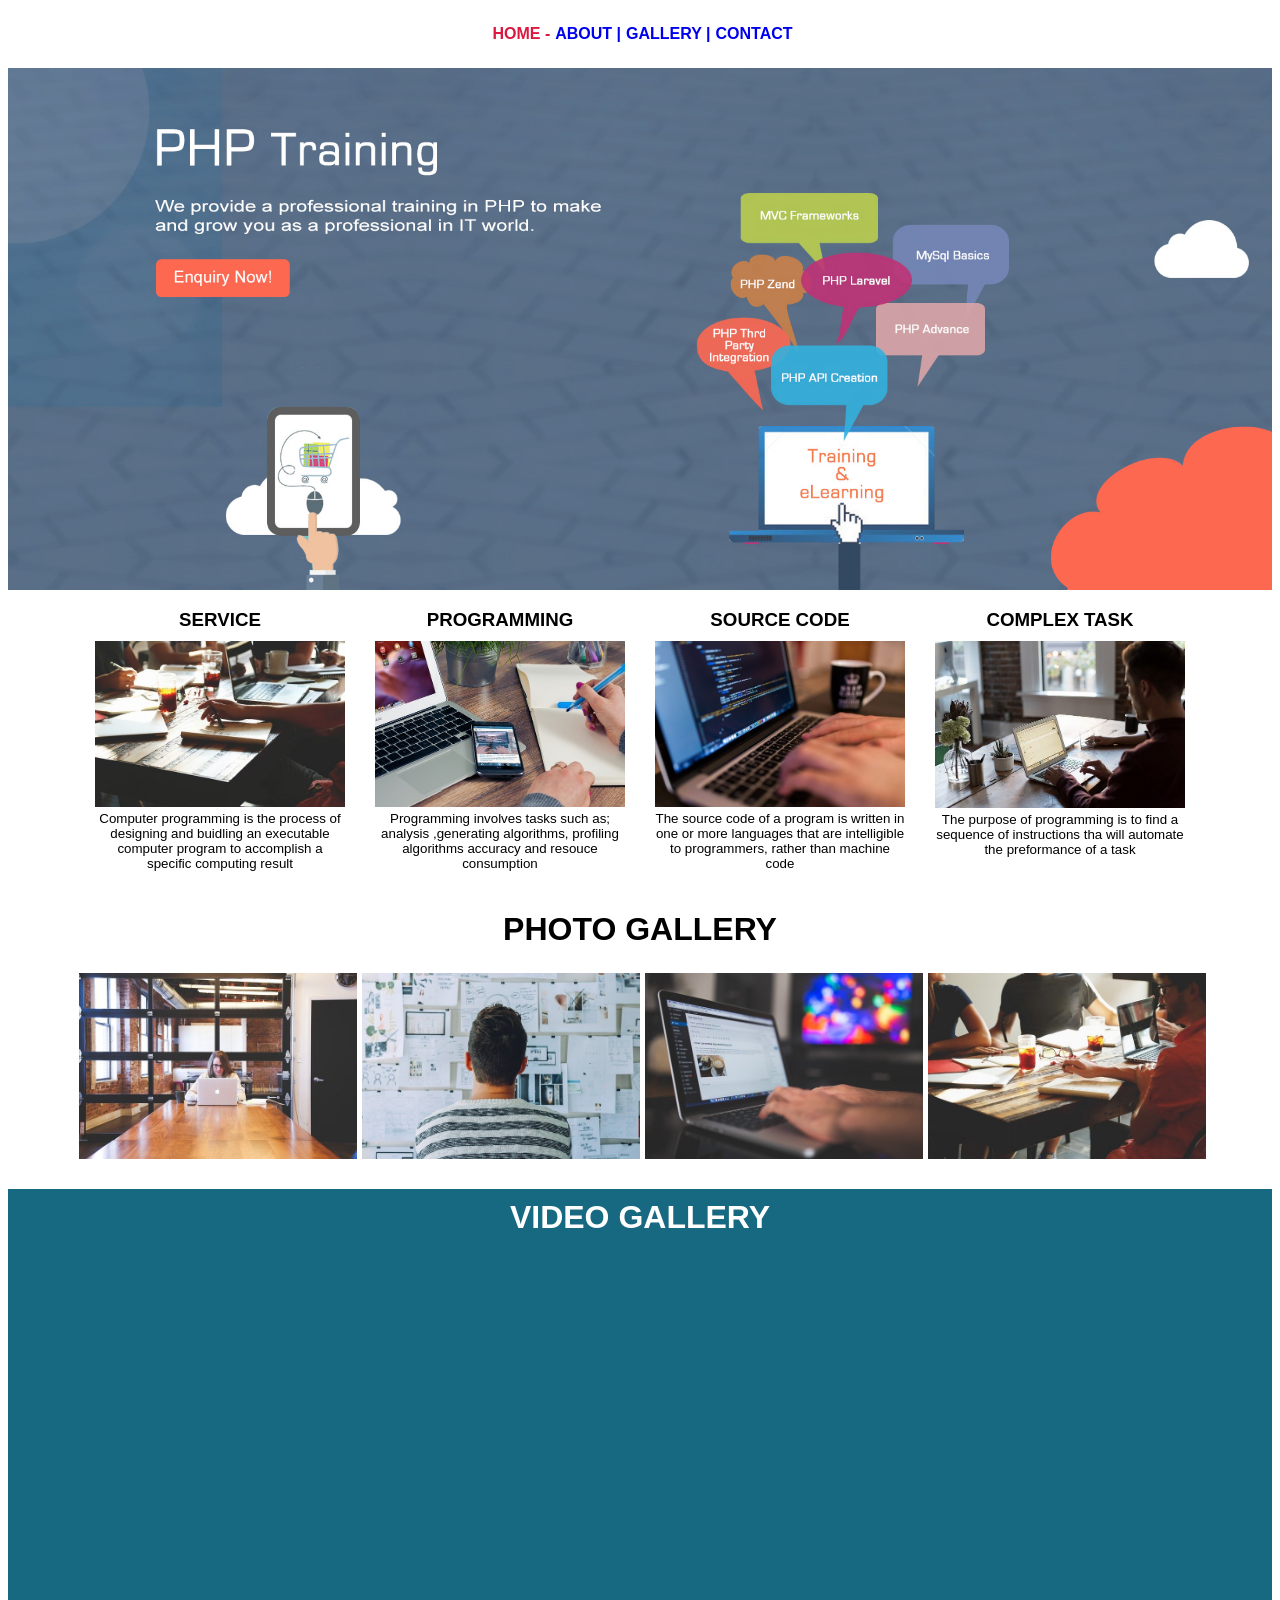
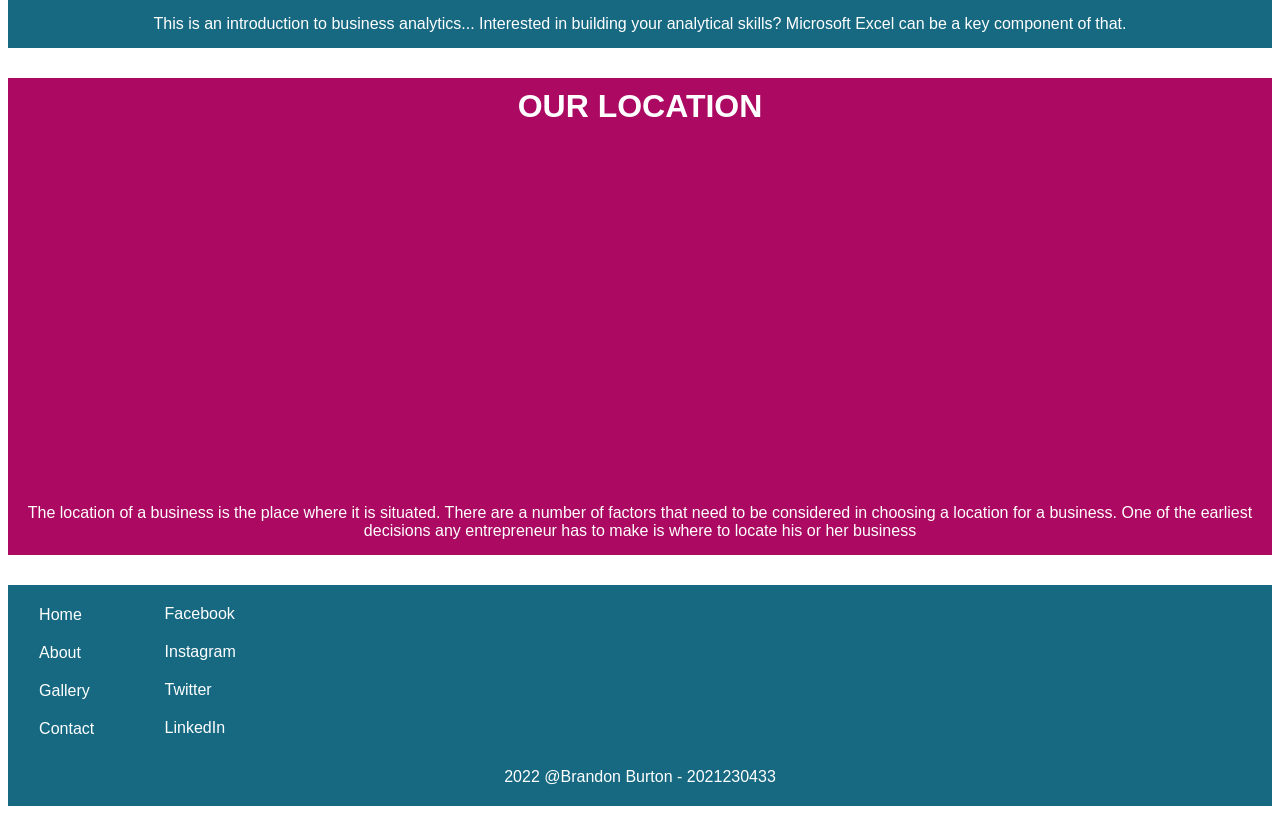
<file: index.html>
<!DOCTYPE html><html lang="en"><head>
  <meta charset="utf-8">
  <title>Web Design</title>
  <base href="https://Menkoi.github.io/angular-test/">
  <meta name="viewport" content="width=device-width, initial-scale=1">
  <link rel="icon" type="image/x-icon" href="favicon.ico">
<link rel="stylesheet" href="styles.ef46db3751d8e999.css"></head>
<body>
  <app-root></app-root>
<script src="runtime.dd33940cddb71537.js" type="module"></script><script src="polyfills.432d079ffecc7eb4.js" type="module"></script><script src="main.cecc18781d2e073f.js" type="module"></script>

</body></html>
</file>
